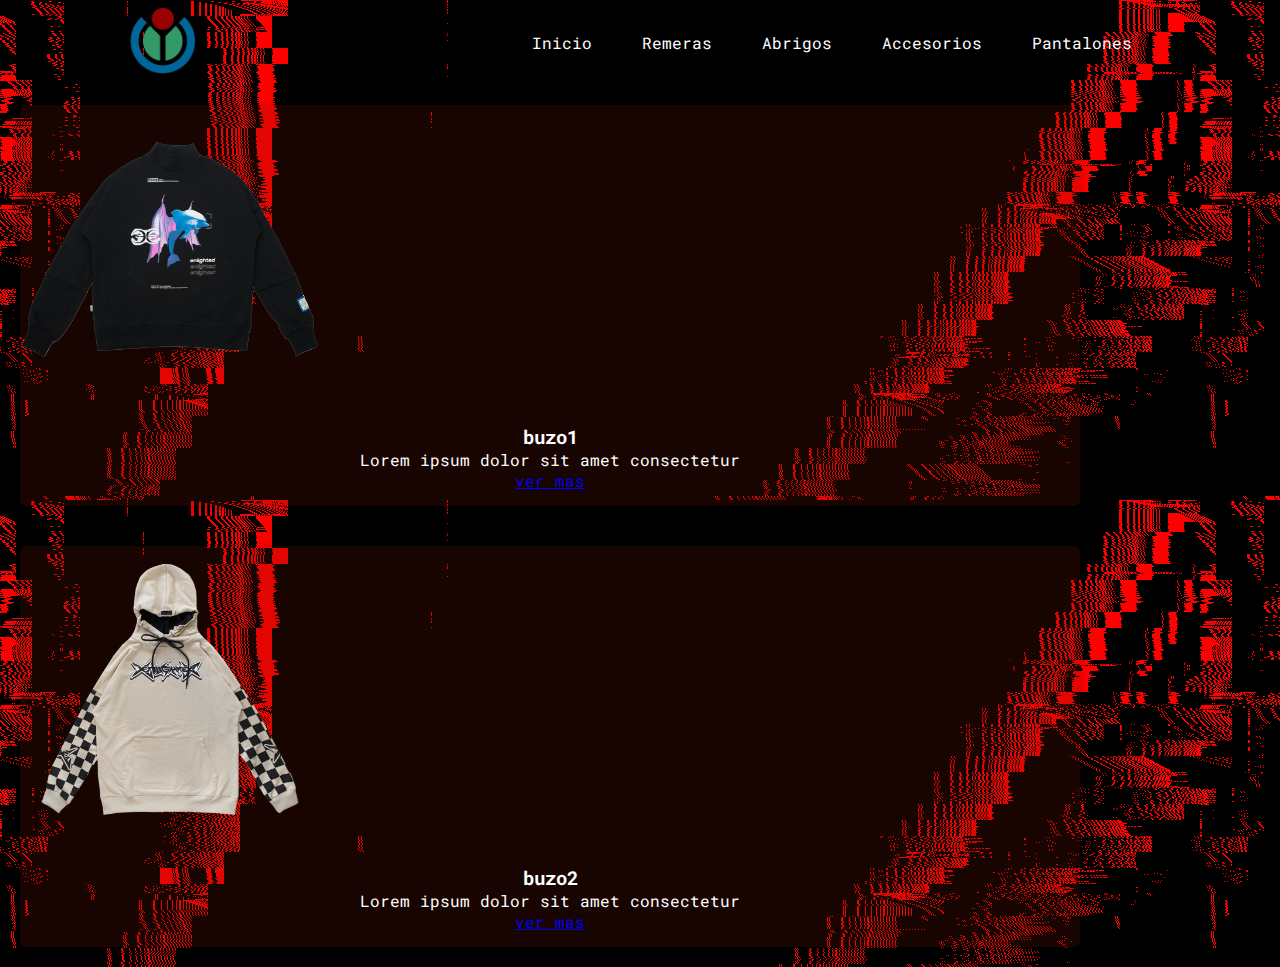
<file: Html/Remeras.html>
<!DOCTYPE html>
<html lang="es">
<head>
    <link rel="stylesheet" href="../Css/styles.css">
    <meta charset="UTF-8">
    <meta http-equiv="X-UA-Compatible" content="IE=edge">
    <meta name="viewport" content="width=device-width, initial-scale=1.0">
    <title>Octavio Proiek + Tienda de ropa</title>
    <link rel="icon" href="Img/icono.ico">
    <link rel="preconnect" href="https://fonts.googleapis.com">
    <link rel="preconnect" href="https://fonts.gstatic.com" crossorigin>
    <link href="https://fonts.googleapis.com/css2?family=Montserrat+Alternates&family=Oswald:wght@200&display=swap" rel="stylesheet"> 
    
    
</head>
<body>
   <header class="header">
    <div class="logo">
        <img class="logo" src="../Media/logoejemplo.png" alt="Logo" title="logoejemplo">  
      </div>

       <nav>
           <ul class="nav-links">
            <li> <a href="../index.html">Inicio</a> </li>
            <li> <a href="Remeras.html">Remeras</a> </li>
            <li> <a href="Abrigos.html">Abrigos</a> </li>
            <li> <a href="Accesorios.html">Accesorios</a> </li>
            <li> <a href="Pantalones.html">Pantalones</a> </li>
           </ul>
       </nav>
   </header> 

 
<div class="container">
    <div class="card">
        <figure>
            <img src="../Media/buzo1.png" alt="Buzo1">
        </figure>
        <div class="card-contenido">
            <h3>buzo1</h3>
            <p>Lorem ipsum dolor sit amet consectetur</p>
            <a href="#">ver mas</a>


        </div>
    </div>
</div>


<div class="container">
    <div class="card">
        <figure>
            <img src="../Media/buzo2.png" alt="Buzo2">
        </figure>
        <div class="card-contenido">
            <h3>buzo2</h3>
            <p>Lorem ipsum dolor sit amet consectetur</p>
            <a href="#">ver mas</a>


        </div>
    </div>
</div>
   
</body>
</file>
<file: Css/styles.css>
@import url('https://fonts.googleapis.com/css2?family=Roboto+Mono:ital,wght@0,400;1,100;1,600&display=swap');

*{box-sizing: border-box;
margin: 0;
padding: 0;
font-family: 'Roboto Mono', monospace;
}

body{background-image: url(../Media/tumblr_nsqii130G41rnh2ejo1_1280.webp);}

.header{
display: flex;
justify-content: space-between;
align-items: center;
height: 85px;
padding: 5px 10%;}

.header .logo img{height: 70px;
width: auto;
transition: all 0.3s;}

.header .logo img:hover{transform: scale(1.2);}


.header .nav-links{
list-style: none;
}

.header .nav-links li {
    display: inline-block;
    padding: 0px 20px;
    transition: 0.3s;
}

.header .nav-links li:hover{transform: scale(1.1);}

.header .nav-links li a {font-size:700 ;
text-decoration: none;
color: white;}

.header .nav-links li a:hover{color: rgb(182, 48, 48);}

.texto-inicio1 p{margin-top: 200px;
    display:flex;
    justify-content: center;
    align-items: center;
    color: white;
font-size: 50px;}




/* .texto-inicio1 p{

    display: block;
    font-family: monospace;
    white-space: nowrap;
    border-right: 4px solid;
    width: 26ch;
    animation: typing 2s steps(26), blink .5s infinite step-end alternate;
    overflow:hidden;

    }
    
    
    @keyFrames typing {
    from { width: 0}
    }
    @keyFrames blink {
     50% { border-color: transparent}
    }
 */

 /* remeras
--------------------------------------------------------------- */


.container{ display: flex;
    width: 100%;
    max-width: 1100px;
}

.card {width: 100%;
margin: 20px;
border-radius: 6px;
overflow: hidden;
background-color: rgba(114, 23, 9, 0.209);
box-shadow: 0px 1px 10px rgba(0,0,0,0.2);
color: white;
transition: all 400ms ease;}

.card:hover {
    background-color: rgba(180, 123, 206, 0.403);
    transition: 1s;
    transform: translateY(-1%);
}

.card img { width: 300px;
    height: 300px;
}

.card .card-contenido {
    padding: 15px;
    text-align: center;
}
</file>
